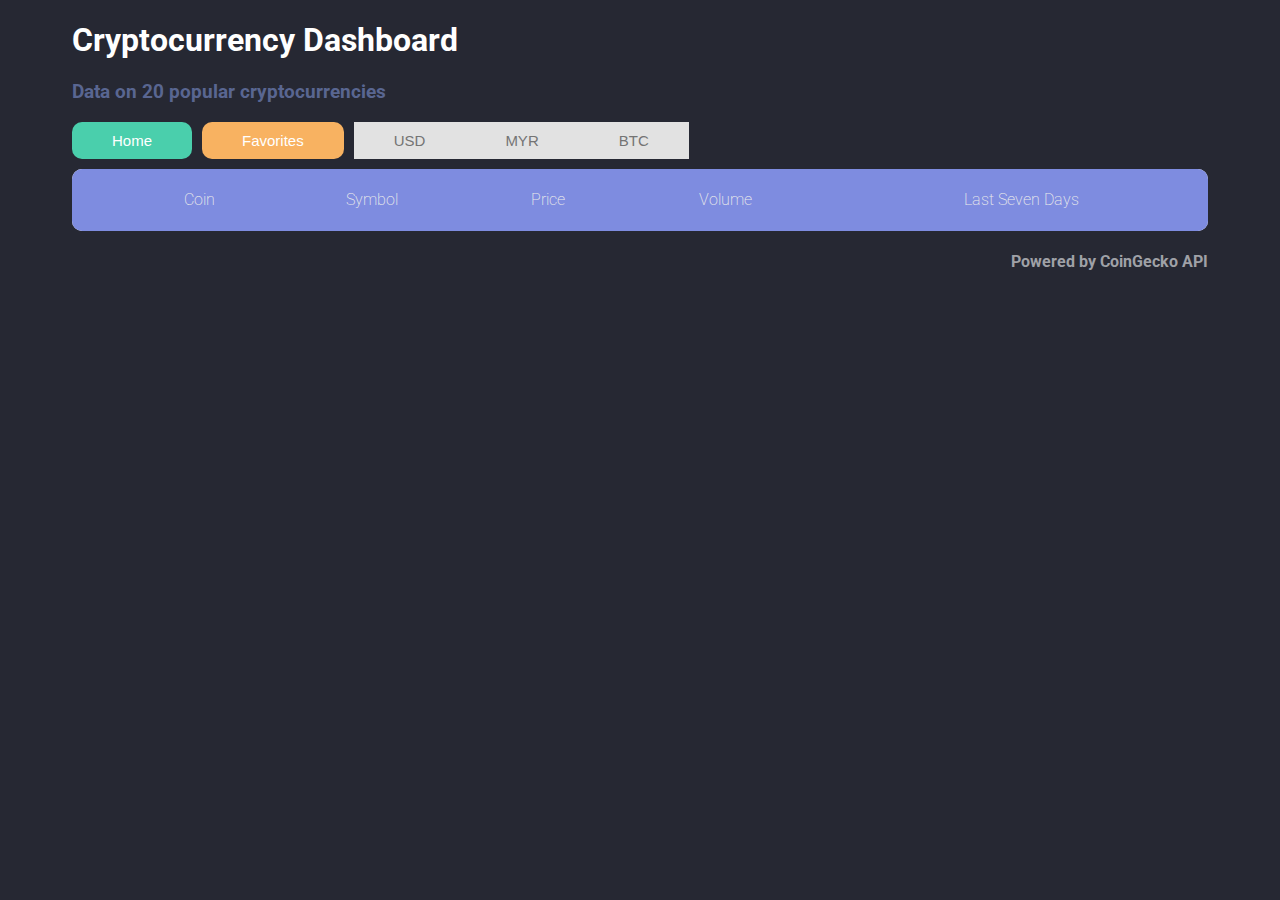
<file: index.html>
<!DOCTYPE html>
<html lang="en">
    <head>
        <meta charset="UTF-8">
        <meta name="viewport" content="width=device-width, initial-scale=1.0">
        <meta http-equiv="X-UA-Compatible" content="ie=edge">

        <script src="https://cdn.anychart.com/releases/8.9.0/js/anychart-core.min.js"></script>
        <script src="https://cdn.anychart.com/releases/8.9.0/js/anychart-sparkline.min.js"></script>
        <script src="script.js"></script>

        <link href='https://fonts.googleapis.com/css?family=Roboto' rel='stylesheet'>
        <link rel="stylesheet" href="style.css">

        <title>Crypto Dash Board</title>
    </head>

    <body>
        <h1>Cryptocurrency Dashboard</h1>
        <h3>Data on 20 popular cryptocurrencies</h3>
        <a href="index.html"><button class='green'>Home</button></a>
        <a href="favorites.html"><button class="yellow">Favorites</button></a>
        <div class="btn-group">
            <button class="gray" id="usd" onclick="setCurrency('usd')">USD</button>
            <button class="gray" id="myr" onclick="setCurrency('myr')">MYR</button>
            <button class="gray" id="btc" onclick="setCurrency('btc')">BTC</button>
        </div>
        <table id="coinTable" class="table">
            <tr>
                <th colSpan=2></th>
                <th>Coin</th>
                <th>Symbol</th>
                <th>Price</th>
                <th>Volume</th>
                <th>Last Seven Days</th>
            </tr>
        </table>
        <script>displayAllCoins()</script>
        <a href="https://www.coingecko.com/en/api"><h4>Powered by CoinGecko API</h4></a>
    </body>
</html>
</file>
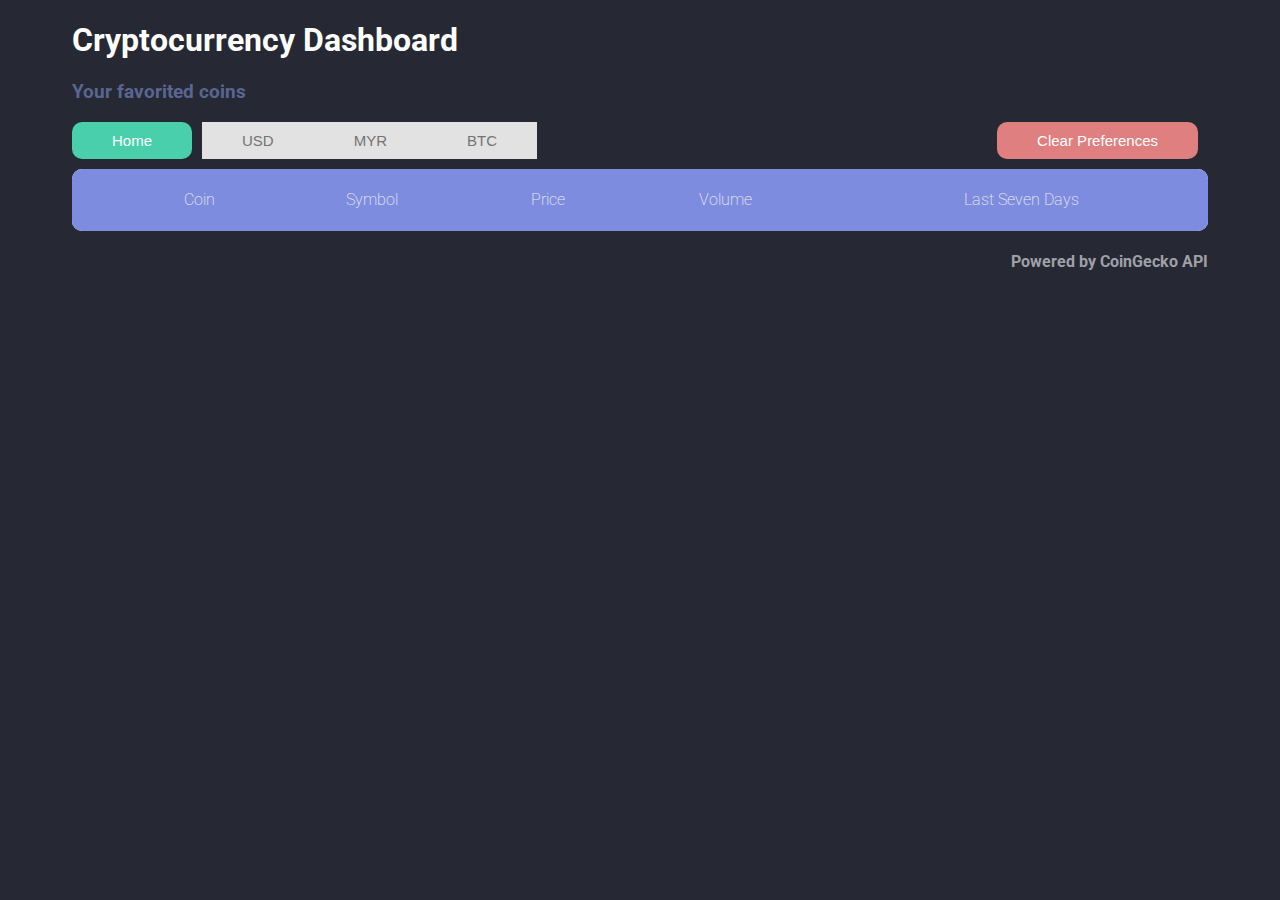
<file: favorites.html>
<!DOCTYPE html>
<html lang="en">
    <head>
        <meta charset="UTF-8">
        <meta name="viewport" content="width=device-width, initial-scale=1.0">
        <meta http-equiv="X-UA-Compatible" content="ie=edge">
    
        <script src="https://cdn.anychart.com/releases/8.9.0/js/anychart-core.min.js"></script>
        <script src="https://cdn.anychart.com/releases/8.9.0/js/anychart-sparkline.min.js"></script>
        <script src="script.js"></script>
    
        <link href='https://fonts.googleapis.com/css?family=Roboto' rel='stylesheet'>
        <link rel="stylesheet" href="style.css">
    
        <title>Crypto Dash Board</title>
    </head>

    <body>
        <h1>Cryptocurrency Dashboard</h1>
        <h3>Your favorited coins</h3>
        <a href="index.html"><button class='green'>Home</button></a>
        <div class="btn-group">
            <button class="gray" id="usd" onclick="setCurrency('usd')">USD</button>
            <button class="gray" id="myr" onclick="setCurrency('myr')">MYR</button>
            <button class="gray" id="btc" onclick="setCurrency('btc')">BTC</button>
        </div>
        <button class='red clearbtn' onclick="clearPrefs()">Clear Preferences</button>
        <table id="favCoinTable" class="table">
            <tr>
                <th colSpan=2></th>
                <th>Coin</th>
                <th>Symbol</th>
                <th>Price</th>
                <th>Volume</th>
                <th>Last Seven Days</th>
            </tr>
        </table>
        <script>displayFavCoins()</script>
        <a href="https://www.coingecko.com/en/api"><h4>Powered by CoinGecko API</h4></a>
    </body>
</html>
</file>
<file: style.css>
body {
    background-color: #262833;
    font-family: 'Roboto';
    padding-left: 5%;
    padding-right: 5%;
    padding-bottom: 5%;
}
h1 {
    color: #ffffff;
}
h3 {
    color: #596691;
}
h4 {
    color: #9fa1a7;
    float: right;
}
button {
    color: #ffffff;
    float: left;
	position: relative;
	padding: 10px 40px;
    margin: 0px 10px 10px 0px;
    border-radius: 10px;
    border-width: 0ch;
	font-size: 15px;
    text-decoration: none;	
}
.btn-group button {
    float: left;
    cursor: pointer;
    font-size: 15px;
    border-radius: 0px;
    margin: 0px 0px 0px 0px;
}
.yellow {
	background-color: #f8b261;
}
.red {
	background-color: #e07f7f;
}
.green {
	background-color: #4acfac;
}
.gray {
    color: #747474;
	background-color: #e2e2e2;
}
.clearbtn {
    float: right;
}
table {
    border-spacing: 1;
    border-collapse: collapse;
    background: #ffffff;
    color: #747474;
    border-radius: 10px;
    overflow: hidden;
    width: 100%;
    margin: 0 auto;
    position: relative;
    padding: 33px 30px;
  }
  table * {
    position: relative;
  }
  table td, table th {
    padding-left: 16px;
    text-align: center;
  }
  table td {
      text-align: right;
  }
  table th {
    height: 60px;
    color: #ebebeb;
    background: #7e8ce0;
    font-weight: 200;
  }
  tbody tr:hover {
    background-color: #f4f4fa;
    cursor: pointer;
  }
</file>
